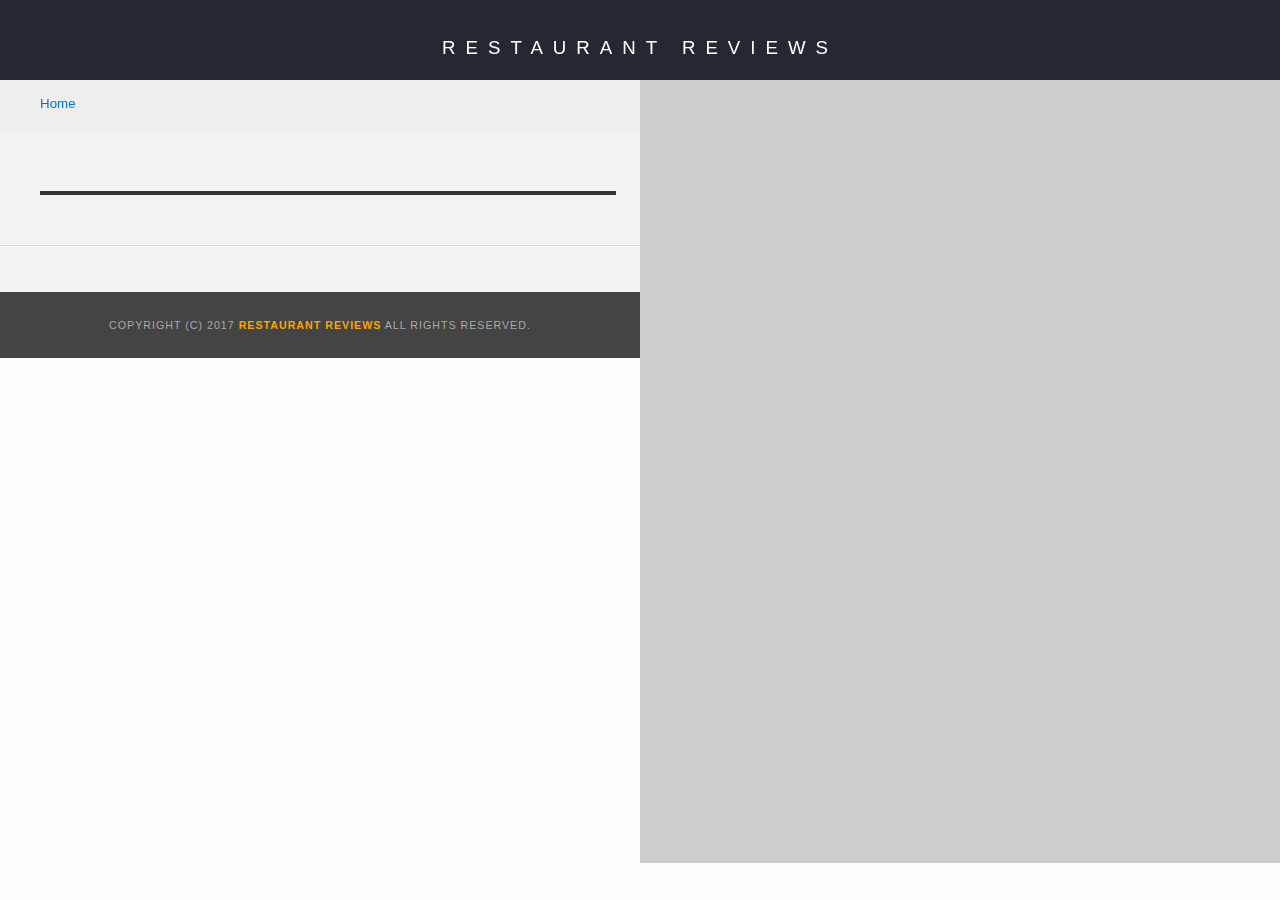
<file: restaurant.html>
<!DOCTYPE html>
<html>

<head>
  <meta charset="utf-8">
  <meta name="viewport" content="width=device-width, initial-scale=1">
  <!-- Normalize.css for better cross-browser consistency -->
  <link rel="stylesheet" src="//normalize-css.googlecode.com/svn/trunk/normalize.css" />
  <!-- Main CSS file -->
  <link rel="stylesheet" href="css/styles.css" type="text/css">
  <link rel="stylesheet" href="https://unpkg.com/leaflet@1.3.1/dist/leaflet.css" integrity="sha512-Rksm5RenBEKSKFjgI3a41vrjkw4EVPlJ3+OiI65vTjIdo9brlAacEuKOiQ5OFh7cOI1bkDwLqdLw3Zg0cRJAAQ==" crossorigin=""/>
  <title>Restaurant Info</title>
</head>

<body class="inside">
  <!-- Beginning header -->
  <header>
    <!-- Beginning nav -->
    <nav>
      <h1><a href="./">Restaurant Reviews</a></h1>
    </nav>
    <!-- Beginning breadcrumb -->
    <ul id="breadcrumb" role="navigation" aria-label="Breadcrumb">
      <li><a href="./">Home</a></li>
    </ul>
    <!-- End breadcrumb -->
    <!-- End nav -->
  </header>
  <!-- End header -->

  <!-- Beginning main -->
  <main id="maincontent">
    <!-- Beginning map -->
    <section id="map-container">
      <div id="map" role="application" aria-label="location"></div>
    </section>
    <!-- End map -->
    <!-- Beginning restaurant -->
    <section id="restaurant-container">
      <h2 id="restaurant-name"></h2>
      <img id="restaurant-img">
      <p id="restaurant-cuisine"></p>
      <p id="restaurant-address"></p>
      <table id="restaurant-hours"></table>
    </section>
    <!-- end restaurant -->
    <!-- Beginning reviews -->
    <section id="reviews-container">
      <ul id="reviews-list"></ul>
    </section>
    <!-- End reviews -->
  </main>
  <!-- End main -->

  <!-- Beginning footer -->
  <footer id="footer">
    Copyright (c) 2017 <a href="./"><strong>Restaurant Reviews</strong></a> All Rights Reserved.
  </footer>
  <!-- End footer -->
  <script src="https://unpkg.com/leaflet@1.3.1/dist/leaflet.js" integrity="sha512-/Nsx9X4HebavoBvEBuyp3I7od5tA0UzAxs+j83KgC8PU0kgB4XiK4Lfe4y4cgBtaRJQEIFCW+oC506aPT2L1zw==" crossorigin=""></script>
  <!-- Beginning scripts -->
  <!-- Database helpers -->
  <script type="text/javascript" src="js/dbhelper.js"></script>
  <!-- Main javascript file -->
  <script type="text/javascript" src="js/restaurant_info.js"></script>
  <script type="application/javascript" charset="utf-8" src="js/index_controller.js"></script>
  <!-- Google Maps -->
 <!--  <script async defer src="https://maps.googleapis.com/maps/api/js?key=AIzaSyA_tKbW6A5pQ-eupxI56myUnHLqYCzOjKo&libraries=places&callback=initMap"></script> -->
  <!-- End scripts -->

</body>

</html>
</file>
<file: css/styles.css>
@charset "utf-8";
/* CSS Document */

body,td,th,p{
	font-family: Arial, Helvetica, sans-serif;
	font-size: 10pt;
	color: #333;
	line-height: 1.5;
}
body {
	background-color: #fdfdfd;
	margin: 0;
	position:relative;
}
ul, li {
	font-family: Arial, Helvetica, sans-serif;
	font-size: 10pt;
	color: #333;
}
a {
	color: orange;
	text-decoration: none;
}
a:hover, a:focus {
	color: #3397db;
	text-decoration: none;
}
a img{
	border: none 0px #fff;
}
h1, h2, h3, h4, h5, h6 {
  font-family: Arial, Helvetica, sans-serif;
  margin: 0 0 20px;
}
article, aside, canvas, details, figcaption, figure, footer, header, hgroup, menu, nav, section {
	display: block;
}
#maincontent {
  background-color: #f3f3f3;
  min-height: 100%;
}
#footer {
  background-color: #444;
  color: #aaa;
  font-size: 8pt;
  letter-spacing: 1px;
  padding: 25px;
  text-align: center;
  text-transform: uppercase;
}
/* ====================== Navigation ====================== */
nav {
  width: 100%;
  height: 80px;
  background-color: #252831;
  text-align:center;
}
nav h1 {
  margin: auto;
	padding-top: 25px;
}
nav h1 a {
  color: #fff;
  font-size: 14pt;
  font-weight: 200;
  letter-spacing: 10px;
  text-transform: uppercase;
}
#breadcrumb {
    padding: 10px 40px 16px;
    list-style: none;
    background-color: #eee;
    font-size: 17px;
    margin: 0;
    width: calc(50% - 80px);
}

/* Display list items side by side */
#breadcrumb li {
    display: inline;
}

/* Add a slash symbol (/) before/behind each list item */
#breadcrumb li+li:before {
    padding: 8px;
    color: black;
    content: "/\00a0";
}

/* Add a color to all links inside the list */
#breadcrumb li a {
    color: #0275d8;
    text-decoration: none;
}

/* Add a color on mouse-over */
#breadcrumb li a:hover {
    color: #01447e;
    text-decoration: underline;
}
/* ====================== Map ====================== */
#map {
  height: 400px;
  width: 100%;
  background-color: #ccc;
}
/* ====================== Restaurant Filtering ====================== */
.filter-options {
  width: 100%;
  height: 100px;
  background-color: #06123c;
  align-items: center;
}
.filter-options h2 {
  color: white;
  font-size: 1rem;
  font-weight: normal;
  line-height: 1;
  margin: 0 30px;
	padding-top: 15px;
}
.filter-options select {
  background-color: white;
  border: 1px solid #fff;
  font-family: Arial,sans-serif;
  font-size: 11pt;
  height: 35px;
  letter-spacing: 0;
  margin: 13px 31px;
  padding: 0 10px;
  width: 200px;
}

/* ====================== Restaurant Listing ====================== */
#restaurants-list {
  background-color: #f3f3f3;
  list-style: outside none none;
  margin: 0;
  padding: 30px 15px 60px;
  text-align: center;
	justify-content: center;
	display: flex;
	flex-wrap: wrap;
}
#restaurants-list li {
  background-color: #fff;
  border: 2px solid #ccc;
  font-family: Arial,sans-serif;
  margin: 15px;
  min-height: 380px;
  padding: 0 30px 25px;
  text-align: left;
  width: 330px;
}
#restaurants-list .restaurant-img {
  background-color: #ccc;
  display: block;
  margin: 0;
  max-width: 100%;
  min-height: 248px;
  min-width: 100%;
}
#restaurants-list li h1 {
  color: #ab5d02;
  font-family: Arial,sans-serif;
  font-size: 14pt;
  font-weight: 200;
  letter-spacing: 0;
  line-height: 1.3;
  margin: 20px 0 10px;
  text-transform: uppercase;
}
#restaurants-list p {
  margin: 0;
  font-size: 11pt;
}
#restaurants-list li a {
  background-color: #112437;
  border-bottom: 3px solid #eee;
  color: #fff;
  display: inline-block;
  font-size: 10pt;
  margin: 15px 0 0;
  padding: 8px 30px 10px;
  text-align: center;
  text-decoration: none;
  text-transform: uppercase;
}

/* ====================== Restaurant Details ====================== */
.inside header {
  position: fixed;
  top: 0;
  width: 100%;
  z-index: 1000;
}
.inside #map-container {
  background: blue none repeat scroll 0 0;
  height: 87%;
  position: fixed;
  right: 0;
  top: 80px;
  width: 50%;
}
.inside #map {
  background-color: #ccc;
  height: 100%;
  width: 100%;
}
.inside #footer {
  bottom: 0;
  position: absolute;
  width: calc(50% - 50px);
}
#restaurant-name {
  color: #f18200;
  font-family: Arial,sans-serif;
  font-size: 20pt;
  font-weight: 200;
  letter-spacing: 0;
  margin: 15px 0 30px;
  text-transform: uppercase;
  line-height: 1.1;
}
#restaurant-img {
	width: 90%;
}
#restaurant-address {
  font-size: 12pt;
  margin: 10px 0px;
}
#restaurant-cuisine {
  background-color: #333;
  color: #ddd;
  font-size: 12pt;
  font-weight: 300;
  letter-spacing: 10px;
  margin: 0 0 20px;
  padding: 2px 0;
  text-align: center;
  text-transform: uppercase;
	width: 90%;
}
#restaurant-container, #reviews-container {
  border-bottom: 1px solid #d9d9d9;
  border-top: 1px solid #fff;
  padding: 140px 40px 30px;
  width: 50%;
}
#reviews-container {
  padding: 30px 40px 80px;
}
#reviews-container h2 {
  color: #f58500;
  font-size: 24pt;
  font-weight: 300;
  letter-spacing: -1px;
  padding-bottom: 1pt;
}
#reviews-list {
  margin: 0;
  padding: 0;
}
#reviews-list li {
  background-color: #fff;
    border: 2px solid #f3f3f3;
  display: block;
  list-style-type: none;
  margin: 0 0 30px;
  overflow: hidden;
  padding: 0 20px 20px;
  position: relative;
  width: 85%;
}
#reviews-list li p {
  margin: 0 0 10px;
}
#restaurant-hours td {
  color: #666;
}

@media screen and (max-width: 360px){
	nav h1 {
	    padding-top: 15px;
	}
	.filter-options {
    width: 100%;
    height: auto;
    background-color: #06123c;
    align-items: center;
}
#restaurants-list li {
    margin: 5px;
}
#restaurants-list .restaurant-img {
    max-width: 300px;
}
#breadcrumb {
    width: auto;
}
#restaurant-container, #reviews-container {
    width: auto;
}
.inside #footer {
    width: calc(100% - 50px);
}
.inside #map-container {
    position: relative;
    height: 300px;
		width: auto;
    top: 125px;
}
}

@media screen and (min-width: 361px) and (max-width: 800px){
	nav h1 {
	    padding-top: 10px;
	}
	.filter-options {
    height: auto;
}
#restaurants-list .restaurant-img {
    max-width: 300px;
}
#breadcrumb {
    width: auto;
}
#restaurant-container, #reviews-container {
    width: auto;
}
.inside #footer {
    width: calc(100% - 50px);
}
.inside #map-container {
    position: relative;
    height: 300px;
		width: auto;
    top: 125px;
}
}

@media screen and (min-width: 800px){
	#reviews-list li {
	    width: 80%;
	}
}
</file>
